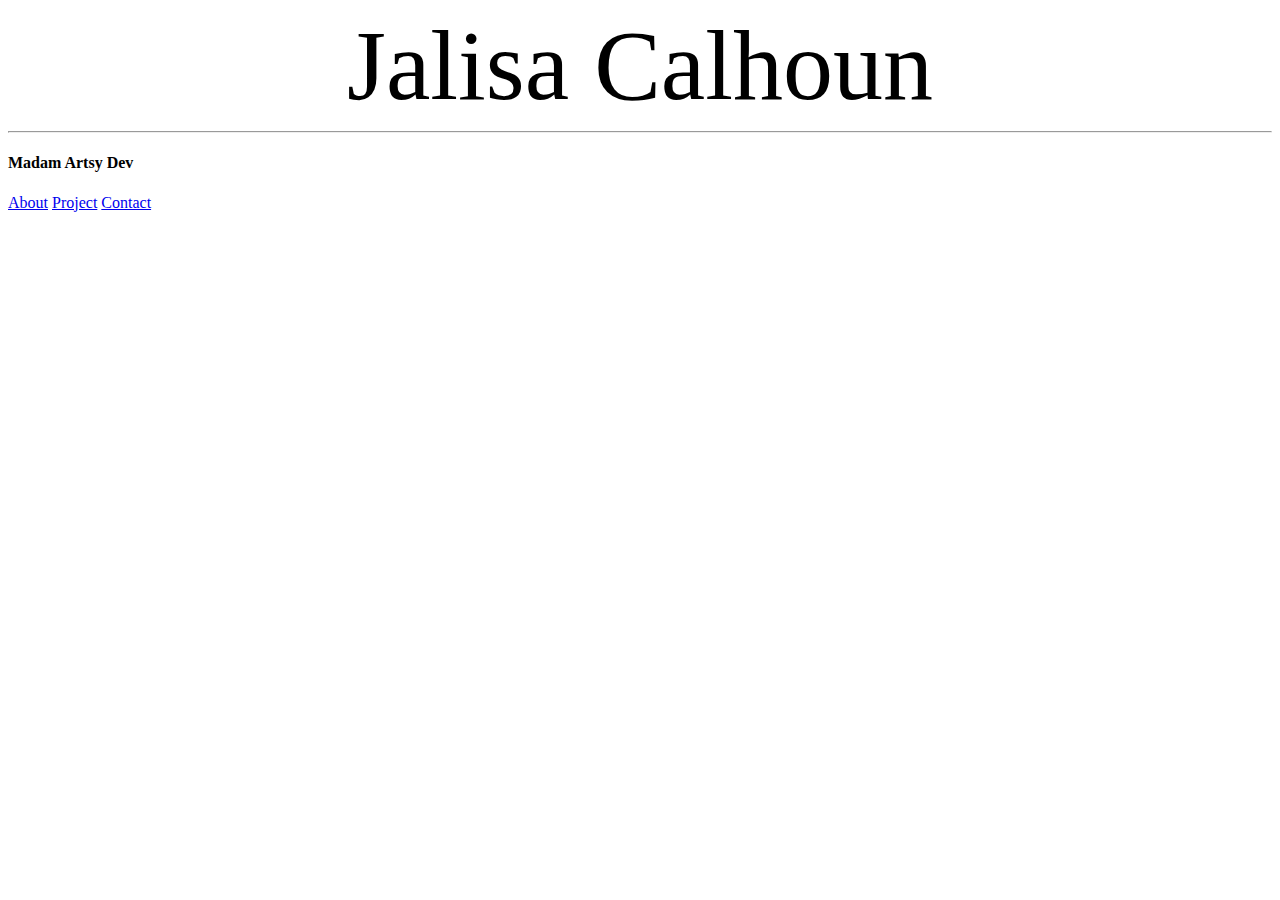
<file: index.html>
<!DOCTYPE html>
<html lang="en">
<head>
    <meta charset="UTF-8">
    <meta name="viewport" content="width=device-width, initial-scale=1.0">
    <title>LisaMonique Portfolio</title>
    <link rel="stylesheet" href="styles.css">
</head>
<body>
    <header>Jalisa Calhoun</header>
    <hr>
    <h4>Madam Artsy Dev</h4>
    <a href="about.html">About</a>
    <a href="/projects.html">Project</a>
    <a href="/contact_me.html">Contact</a>
</body>
</html>
</file>
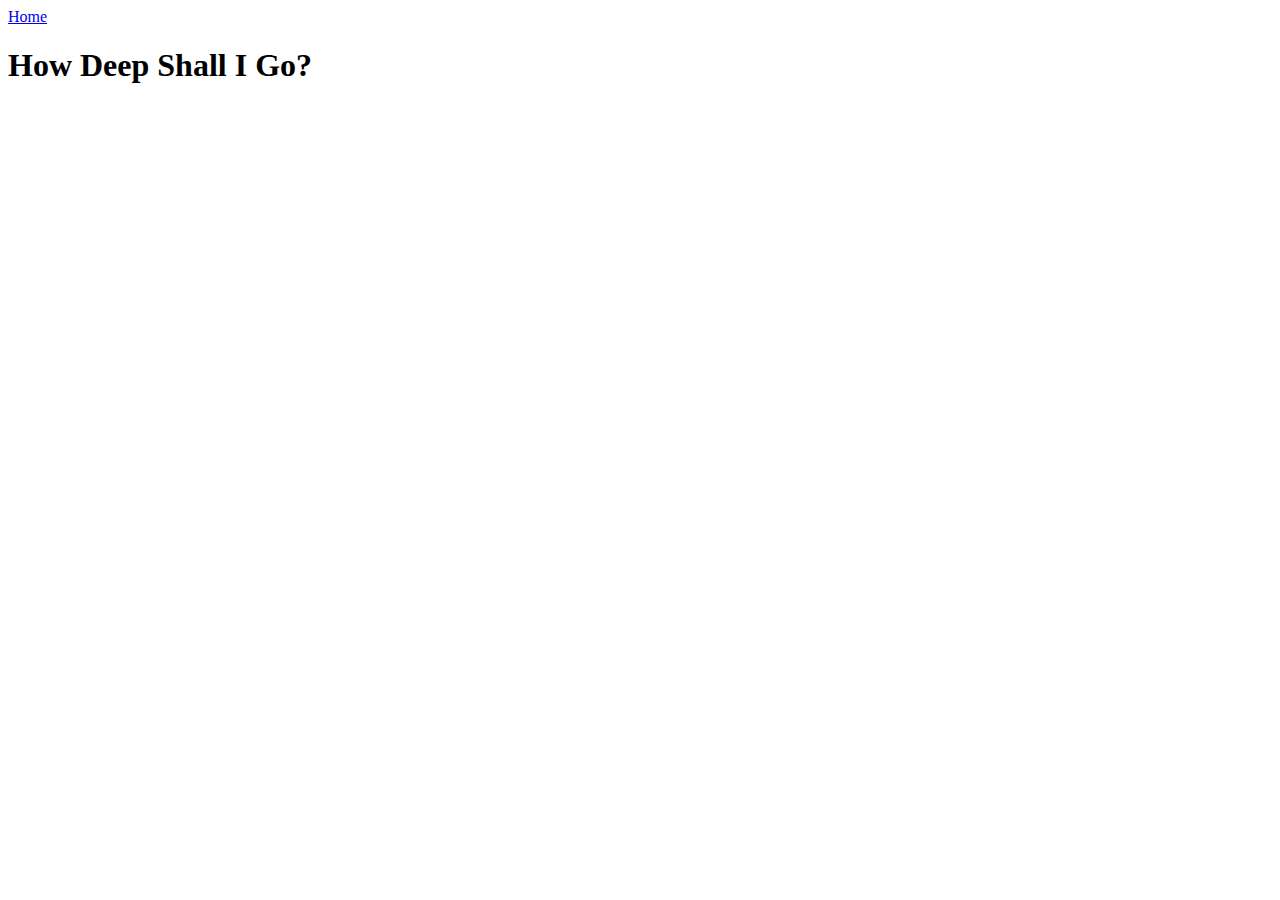
<file: about.html>
<!DOCTYPE html>
<html lang="en">
<head>
    <meta charset="UTF-8">
    <meta name="viewport" content="width=device-width, initial-scale=1.0">
    <title>About Information</title>
</head>
<body>
    <a href="index.html">Home</a>
    <h1>How Deep Shall I Go?</h1>
    
</body>
</html>
</file>
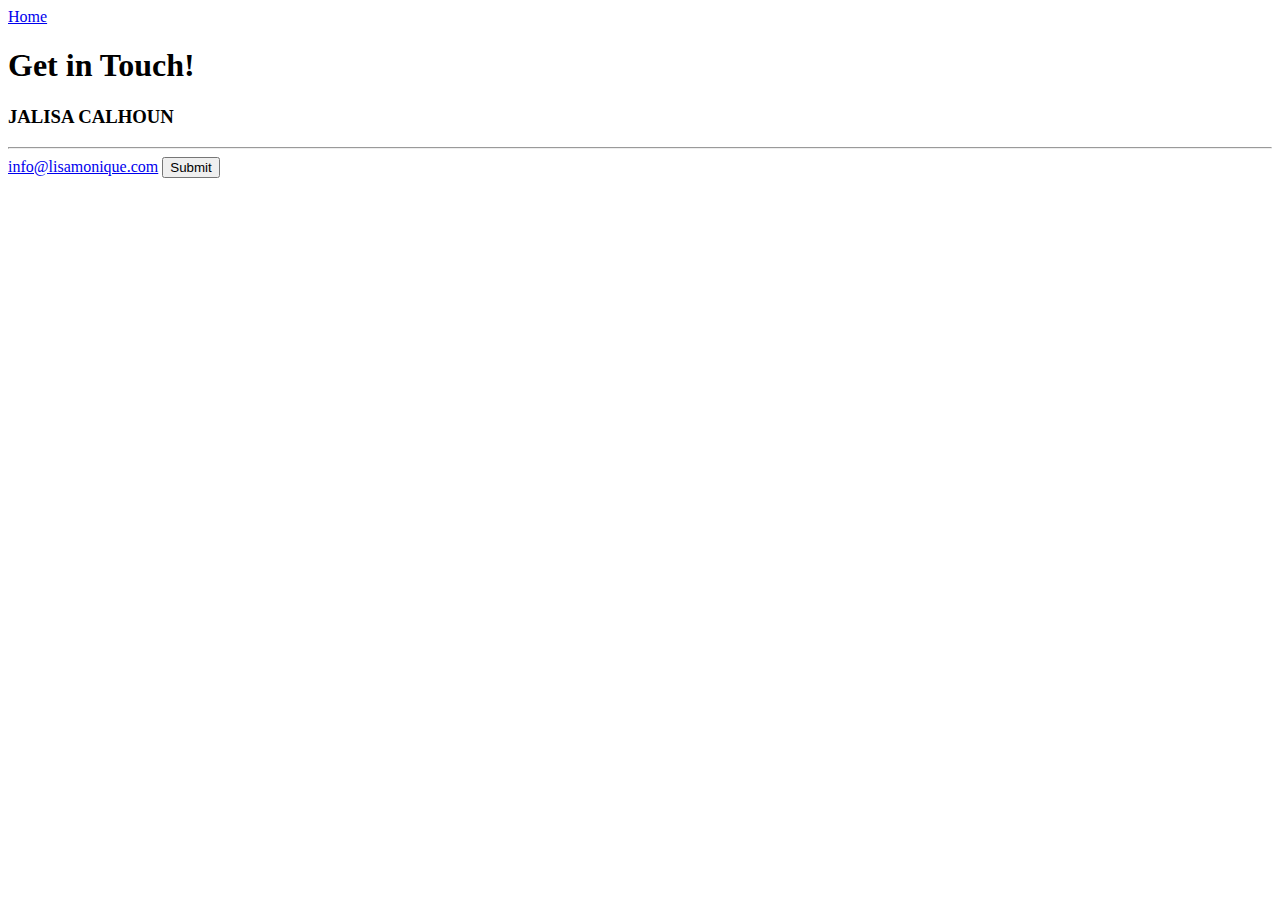
<file: contact_me.html>
<!DOCTYPE html>
<html lang="en">
<head>
    <meta charset="UTF-8">
    <meta name="viewport" content="width=device-width, initial-scale=1.0">
    <title>Contact Information</title>
</head>
<body>
    <header>
    <a href="/index.html">Home</a>
    <h1>Get in Touch!</h1>
    </header>
    <main>
        <section>
            <h3>JALISA CALHOUN</h3>
            <hr>
            <a href="mail to:info@lisamonique.com">info@lisamonique.com</a>
            
            <input type="submit" value="Submit">
        </section>
    </main>
</body>
</html>
</file>
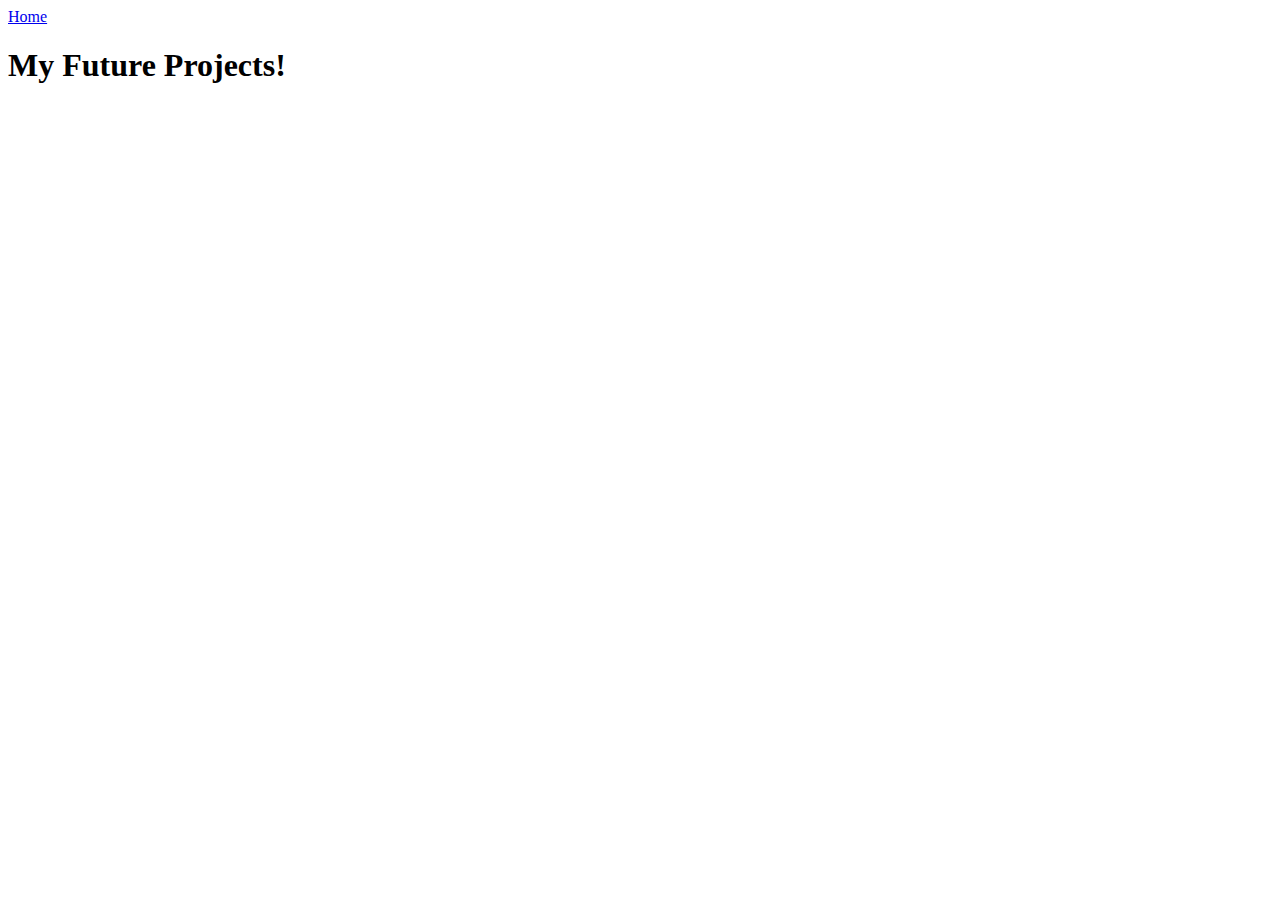
<file: projects.html>
<!DOCTYPE html>
<html lang="en">
<head>
    <meta charset="UTF-8">
    <meta name="viewport" content="width=device-width, initial-scale=1.0">
    <title>Project Information</title>
</head>
<body>
    <a href="/index.html">Home</a>
    <h1>My Future Projects!</h1>
</body>
</html>
</file>
<file: styles.css>
*{
    
}

body{
    background-color: B33B00;
    color: B33B00;
}

header{
    font-size: 100px;
    text-align: center;
    border: 5em;
    border-color: B33B00;
}
</file>
